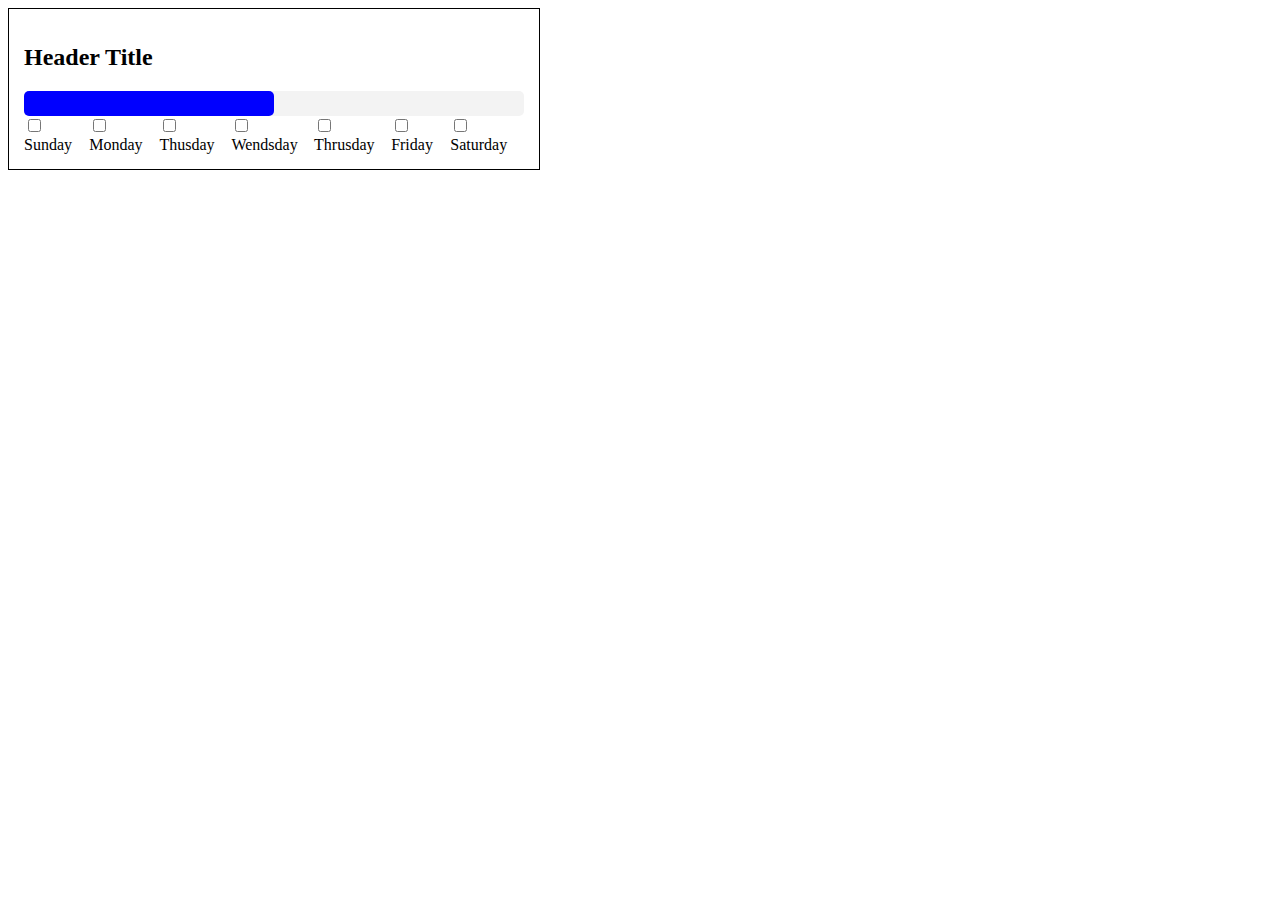
<file: ui/dripitidrop.html>
<!DOCTYPE html>
<html>
<head>
    <link rel="stylesheet" type="text/css" href="../static/dripitidrop.css">
</head>
<body>
    <div class="container">
        <h2>Header Title</h2>
        <div class="progress-bar">
            <div class="fill"></div>
        </div>
        <div class="checkbox-container">
            <label><input type="checkbox">Sunday</label>
            <label><input type="checkbox">Monday</label>
            <label><input type="checkbox">Thusday</label>
            <label><input type="checkbox">Wendsday</label>
            <label><input type="checkbox">Thrusday</label>
            <label><input type="checkbox">Friday</label>
            <label><input type="checkbox">Saturday</label>
        </div>
    </div>
</body>
</html>
</file>
<file: static/dripitidrop.css>
.container {
    width: 500px;
    border: 1px solid #000;
    padding: 15px;
    margin-bottom: 10px;
}

.progress-bar {
    width: 100%;
    background-color: #f3f3f3;
    border-radius: 5px;
}

.progress-bar .fill {
    background: blue;
    height: 25px;
    width: 50%;
    /* You can change this value depending on the progress */
    border-radius: 5px;
}

.checkbox-container {
    display: flex;
    justify-content: space-between;
}
</file>
